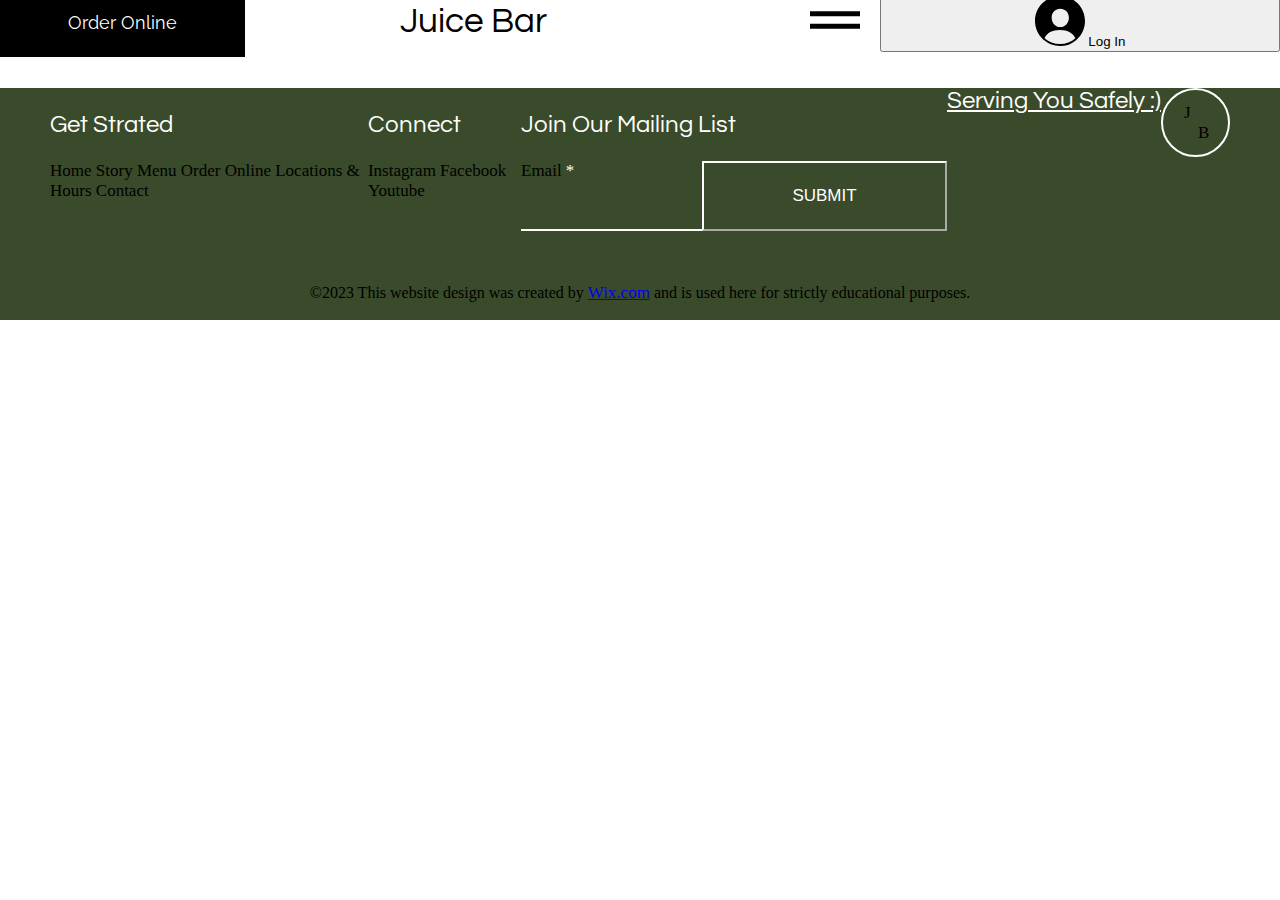
<file: nav.html>
<!DOCTYPE html>
<html lang="en">
  <head>
    <meta charset="UTF-8" />
    <meta name="viewport" content="width=device-width, initial-scale=1.0" />
    <meta http-equiv="X-UA-Compatible" content="ie=edge" />
    <!-- Add a link to your custom CSS here -->
    <link rel="stylesheet" href="css/navbar.css" />
    <link rel="stylesheet" href="css/main.css" />
    <link rel="preconnect" href="https://fonts.googleapis.com" />
    <link rel="preconnect" href="https://fonts.gstatic.com" crossorigin />
    <link
      href="https://fonts.googleapis.com/css2?family=Questrial&family=Raleway&family=Roboto:wght@300&display=swap"
      rel="stylesheet"
    />
    <title>Juice Bar</title>
  </head>

  <body>
    <header>
      <a class="button_black flex_center no_underline" href="#">Order Online</a>
      <div class="flex_space">
        <a class="item2 no_underline" href="#">Juice Bar</a>
        <div class="hamburger">
          <img src="img/hamburger.svg" />
          <span></span>
          <span></span>
        </div>
      </div>

      <button onclick="window.location.href='#'">
        <img src="img/icon.svg" />
        <span>Log In</span>
      </button>
    </header>

    <main></main>

  <!--Footer-->
  <footer class="pad_main">
    <div class="flex_space">
      <div class="footer_box">
        <p class="item4">Get Strated</p>
        <div class="item5 footer_box">
          <a>Home</a>
          <a>Story</a>
          <a>Menu</a>
          <a>Order Online</a>
          <a>Locations & Hours</a>
          <a>Contact</a>
        </div>
      </div>
      <div class="footer_box">
        <p class="item4">Connect</p>
        <div class="item5 footer_box">
          <a>Instagram</a>
          <a>Facebook</a>
          <a>Youtube</a>
        </div>
      </div>
    </div>
    <div class="form_box">
      <p class="item4">Join Our Mailing List</p>
      <form class="mar_bot flex_space">
        <div class="flex_col">
          <label for="email" class="item5 required">Email</label>
          <input
            type="email"
            name="email"
            id="email"
            required="true"
            class="input_box"
          />
        </div>
        <button class="button_tr">SUBMIT</button>
      </form>
    </div>

    <div class="mar_bot">
      <a href="#" class="item4">Serving You Safely :)</a>
    </div>
    <div class="logo mar_bot">
      <div class="logo_j item5"><span>J</span></div>
      <div class="logo_b item5"><span>B</span></div>
    </div>
    <p class="copyright 5">
      ©2023 This website design was created by
      <a
        class="copyright item5"
        href="https://wix.com?utm_campaign=vir_created_with"
        target="_blank"
        >Wix.com</a
      >
      and is used here for strictly educational purposes.
    </p>
  </footer>
</body>
</html>
</file>
<file: css/navbar.css>
main section a {
    width: max-content;
  }
  
  .hero img {
    width: 100%;
  }
  
  .explore {
    padding-bottom: 33px;
  }
  
  .discount {
    background-color: var(--lilac);
    margin-top: -5px;
  }
  
  .feature-img {
    width: 70px;
  }
  .feature-img img {
    width: 100%;
  }
  .vision {
    background-color: var(--light-Green);
  }
  .vision .flex_col {
    align-items: center;
    text-align: center;
  }
  .vision img,
  .wellness_path img{
    width: 100%;
  }
  .discover img{
    width:500px;
    display:flex;
    align-self: flex-start;
  }
  .wellness_path {
    background-color: var(--lilac);
    padding-left: 30px;
    padding-right: 30px;
    text-align: center;
    padding-top: 30px;
  }
  .wellness_selection {
    display: grid;
    grid-template-columns: repeat(3, 1fr);
    grid-template-areas:
      "coldpr coldpr coldpr"
      "smooth smooth smooth"
      "shot shot shot"
      "button button button";
  }
  .wellness_coldpr {
    grid-area: coldpr;
  }
  .wellness_smoothie {
    grid-area: smooth;
  }
  .wellness_shots {
    grid-area: shot;
  }
  .wellness_selection a {
    grid-area: button;
    justify-self: center;
  }
  .get_juice {
    background-color: var(--light-Green);
  }
  .circle_border {
    width: 44px;
    height: 44px;
    border: solid 1px var(--black);
    border-radius: 50%;
  }
  .follow {
    display: grid;
    grid-template-rows: auto 1fr 1fr;
    grid-template-columns: repeat(12, 1fr);
  }
  
  .follow_green {
    background-color: var(--dark-Green);
    grid-row: 3 / 4;
    grid-column: 1 / -1;
  }
  .img_apples {
    align-self: flex-start;
    grid-row: 3 / 4;
    grid-column: 7 / 9;
  }
  .img_papaya {
    align-self: flex-end;
    grid-row: 2 / 4;
    grid-column: 5 / 7;
  }
  
  .img_bag {
    align-self: flex-start;
    grid-row: 3 / 4;;
    grid-column: 6 / 8;
  }
  
  .img_kale {
    align-self: center;
    grid-row: 3 / 4;
    grid-column: 9 / 11;
  }
  
  .img_apples img {
    transform: rotate(333.85071717456117deg);
    width: 100%;
  }
  .img_papaya img {
    transform: rotate(16.69666345366653deg);
    width: 100%;
  }
  .img_bag img {
    transform: rotate(347.34482520820825deg);
    width: 100%;
  }
  .img_kale img {
    transform: rotate(17.142845342601447deg);
    width: 100%;
  }
  .follow img {
    width: 100%;
  }
  @media screen and (min-width: 481px) {
    .explore {
      padding: 65px 0;
    }
    .explore .font_2 {
      font-size: 24px;
    }
    .discount .font_3 {
      font-size: 22px;
    }
    .features {
      text-align: left;
      display: flex;
      justify-content: space-between;
    }
    .feature-img {
      width: 101px;
      height: 101px;
    }
    .feature {
      width: 236px;
      margin: 0 20px;
      justify-content: start;
      align-items: flex-start;
    }
    .vision {
      display: flex;
      padding-top: 70px;
      justify-content: center;
    }
    .vision div {
      width: 50%;
    }
    .vision .flex_col {
      align-items: flex-start;
      text-align: left;
      width: 490px;
    }
    .vision img {
      width: 557px;
      margin-bottom: -100px;
    }
    .wellness_path {
      background-color: var(--white);
      padding-left: 0;
      padding-right: 0;
      margin-top: 100px;
    }
    .wellness_path h2 {
      margin-bottom: 200px;
    }
    .wellness_selection {
      background-color: var(--lilac);
      grid-template-areas:
        "coldpr smooth shot"
        "button button button";
    }
    .wellness_coldpr {
      margin-top: -50px;
      width: 326px;
      grid-area: coldpr;
      justify-self: end;
    }
    .wellness_smoothie {
      margin-top: -106px;
      width: 326px;
      grid-area: smooth;
      justify-self: center;
    }
    .wellness_shots {
      margin-top: -50px;
      width: 326px;
      grid-area: shot;
      justify-self: start;
    }
  
    .get_juice {
      display: flex;
      justify-content: space-around;
    }
  }

  .extended-feature{
    /* background-color: #f7ece8; */
    display: flex;
    align-items: center;
    margin-bottom: 120px;
}
</file>
<file: css/main.css>
:root {
  --black: #000;
  --white: #fff;
  --lilac: #f5e8ff;
  --light-Green: #e6fac0;
  --medium-Green: #5e7d1f;
  --dark-Green: #394b2a;
  --headings-font: "Questrial", sans-serif;
  --buttons-font: "Raleway", sans-serif;
  --body-font: "Roboto", sans-serif;
}
.pad_main {
  padding: 0 30px;
}
.mar_bot {
  margin-bottom: 30px;
}
.pad_bot {
  padding-bottom: 24px;
}
.pad_top {
  padding-top: 33px;
}
.flex_space {
  display: flex;
  justify-content: space-between;
}
.flex_center {
  display: flex;
  justify-content: center;
  align-items: center;
}
.flex_col {
  display: flex;
  flex-direction: column;
}
.flex_col1 {
  display: flex;
  flex-direction: column;
  /* flex-direction:inherit;
  align-self: flex-start; */
}
.no_underline {
  text-decoration: none;
}
.text_center {
  text-align: center;
}
.item1 {
  color: var(--black);
  font-family: var(--headings-font);
  font-size: 2rem;
  line-height: 1.3em;
  width:100%;
  margin: auto;
}

.item2 {
  font-family: var(--headings-font);
  font-size: 1.5rem;
  color: var(--black);
  line-height: 1.3em;
  width:100%;
  margin: auto;
}

.item3 {
  color: var(--black);
  font-family: var(--body-font);
  font-size: 1rem;
  line-height: 1.8em;
  width:100%;
  margin: auto;

}
.item4 {
  font-family: var(--headings-font);
  color: var(--white);
  font-size: 1.5rem;
}
.font_5 {
  font-family: var(--body-font);
  color: var(--white);
  font-size: 1rem;
}
.margin_auto {
  margin-left: auto;
  margin-right: auto;
}
.width_adjust {
  width: 80%;
}

body {
  margin: 0;
}

.button_black {
  background: var(--black);
  color: var(--white);
  font-family: var(--buttons-font);
  font-size: 1rem;
  width: 160px;
  height: 42px;
  flex:center;
}
/* Our vision and view all */
.button {
  font-family: var(--buttons-font);
  color: var(--black);
  font-size: 1rem;
  width: 160px;
  height: 42px;
  border: solid 2px var(--black);
  background-color: none;
  flex: center;
  
}
/* button for Try it */
.button_discover{
  font-family: var(--buttons-font);
  color: var(--black);
  font-size: 1rem;
  width: 160px;
  height: 42px;
  border: solid 2px var(--black);
  background-color: none;
  flex: center;
  margin-left: 300px;
}

header {
  position: fixed;
  width: 100%;
  background-color: var(--white);
  display: grid;
  grid-template-columns: 150px auto 150px;
  grid-template-rows: repeat(2, 44px);
  grid-template-areas:
    "order order order"
    "bar . hamburger";
  align-items: center;
}
.hamburger {
  grid-area: hamburger;
  justify-self: end;
  padding-right: 20px;
}
.hamburger img {
  max-width: 25px;
}
.order {
  grid-area: order;
}
.order .button_black {
  width: 100%;
  height: 44px;
}
.bar {
  grid-area: bar;
  padding-left: 20px;
}
.login {
  display: none;
}
main {
  padding-top: 88px;
}
/*footer*/

footer {
  background: var(--dark-Green);
  display: grid;
  grid-template-columns: repeat(4, 1fr);
  grid-template-areas:
    "fmenu fmenu social social"
    "form form form form"
    "logo logo logo logo"
    "cop cop cop cop";
}
.footer_menu {
  grid-area: fmenu;
}
.footer_social {
  grid-area: social;
  justify-self: end;
}
.footer_form {
  grid-area: form;
}
.footer_form div {
  padding-right: 20px;
}
footer form input {
  height: 100%;
}
.footer_serv_logo {
  grid-area: logo;
}
.footer_menu a,
.footer_social a {
  padding-bottom: 10px;
}
footer .button_tr {
  background-color: transparent;
  border-color: var(--white);
  color: var(--white);
}

.logo {
  display: grid;
  grid-template-columns: repeat(4, 1fr);
  grid-template-rows: repeat(2, 1fr);
  grid-template-areas:
    ". j. . "
    ". . b .";
  border: var(--white) 2px solid;
  border-radius: 50%;
  width: 65px;
  height: 65px;
  justify-items: center;
}
.logo_j {
  align-self: flex-end;
  grid-area: j;
}
.logo_b {
  grid-area: b;
  align-self: flex-start;
}
.input_box {
  background-color: transparent;
  border: none;
  border-bottom: solid var(--white) 2px;
}
.required:after {
  content: " *";
  color: var(--white);
}

.copyright {
  grid-area: cop;
  line-height: 1.3em;
}
@media screen and (min-width: 769px) {
  .pad_main {
    padding: 0 50px;
  }
  .mar_bot {
    margin-bottom: 35px;
  }
  .pad_bot {
    padding-bottom: 35px;
  }
  .pad_top {
    padding-top: 50px;
  }
  .item1 {
    font-size: 55px;
  }

  .item2 {
    font-size: 35px;
  }

  .item3 {
    font-size: 18px;
  }
  .item4 {
    font-size: 24px;
  }
  .item5 {
    font-size: 17px;
  }
  .button_black {
    font-size: 18px;
    width: 245px;
    height: 70px;
  }

  .button_tr {
    font-size: 17px;
    width: 245px;
    height: 70px;
  }
  /* header*/
  header {
    grid-template-columns: 400px auto 400px;
    grid-template-areas:
      "hamburger bar order"
      "hamburger bar order";
  }
  .hamburger {
    justify-self: start;
  }
  .hamburger img {
    max-width: 50px;
    padding-left: 50px;
  }
  .bar {
    justify-self: center;
  }
  .login {
    display: flex;
    align-items: center;
    background: none;
    border: none;
  }
  .order {
    display: flex;
    justify-self: end;
  }
  .order .button_black {
    width: 202px;
    height: 88px;
  }
  .order span {
    padding-left: 10px;
    padding-right: 10px;
  }

  /*footer*/

  footer {
    grid-template-columns: repeat(4, auto);
    grid-template-areas:
      "fmenu social form logo"
      "fmenu social form logo"
      "fmenu social form logo"
      "cop cop cop cop";
    justify-items: center;
  }
  .footer_social {
    justify-self: center;
  }
  footer form {
    min-width: 376px;
  }
}
</file>
